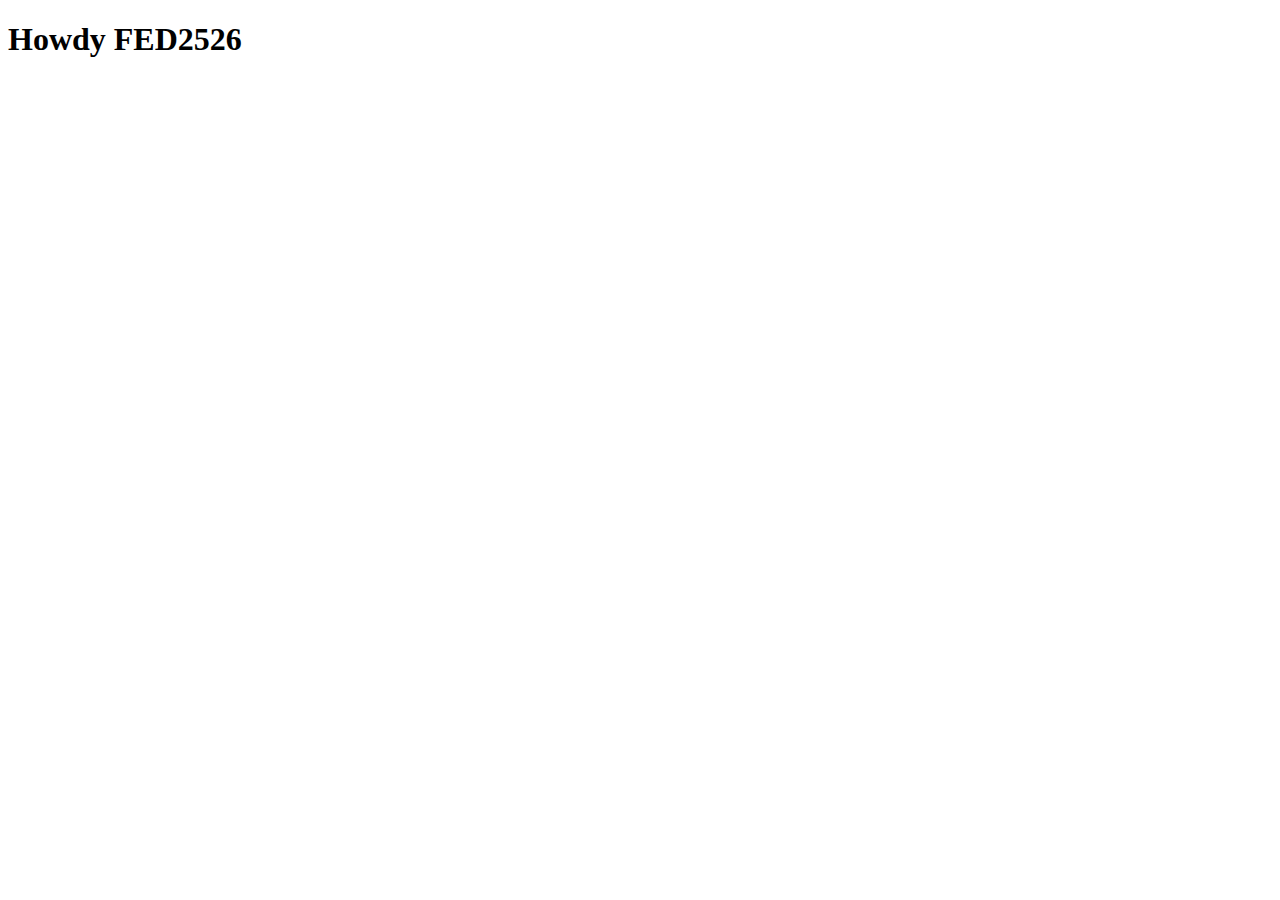
<file: index.html>
<!DOCTYPE html>
<html lang="nl">
	
<head>
	<meta charset="UTF-8">
	<meta name="author" content="jouw naam">
	<meta name="viewport" content="width=device-width, initial-scale=1">
	
	<title>Howdy FED2526</title>

	<link href="styles/style.css" rel="stylesheet">

	<link rel="icon" type="image/svg+xml" href="images/favicon.svg">
</head>

<body>
	<h1>Howdy FED2526</h1>

	<script defer src="scripts/script.js"></script>
</body>
	
</html>
</file>
<file: styles/style.css>
/**************/
/* CSS REMEDY */
/**************/
*, *::after, *::before {
  box-sizing:border-box;  
}






/*********************/
/* CUSTOM PROPERTIES */
/*********************/
:root {
	/* startje */
	--color-text:#111;
	--color-background:#eee;
}





/****************/
/* JOUW STYLING */
/****************/

/* jouw code */
</file>
